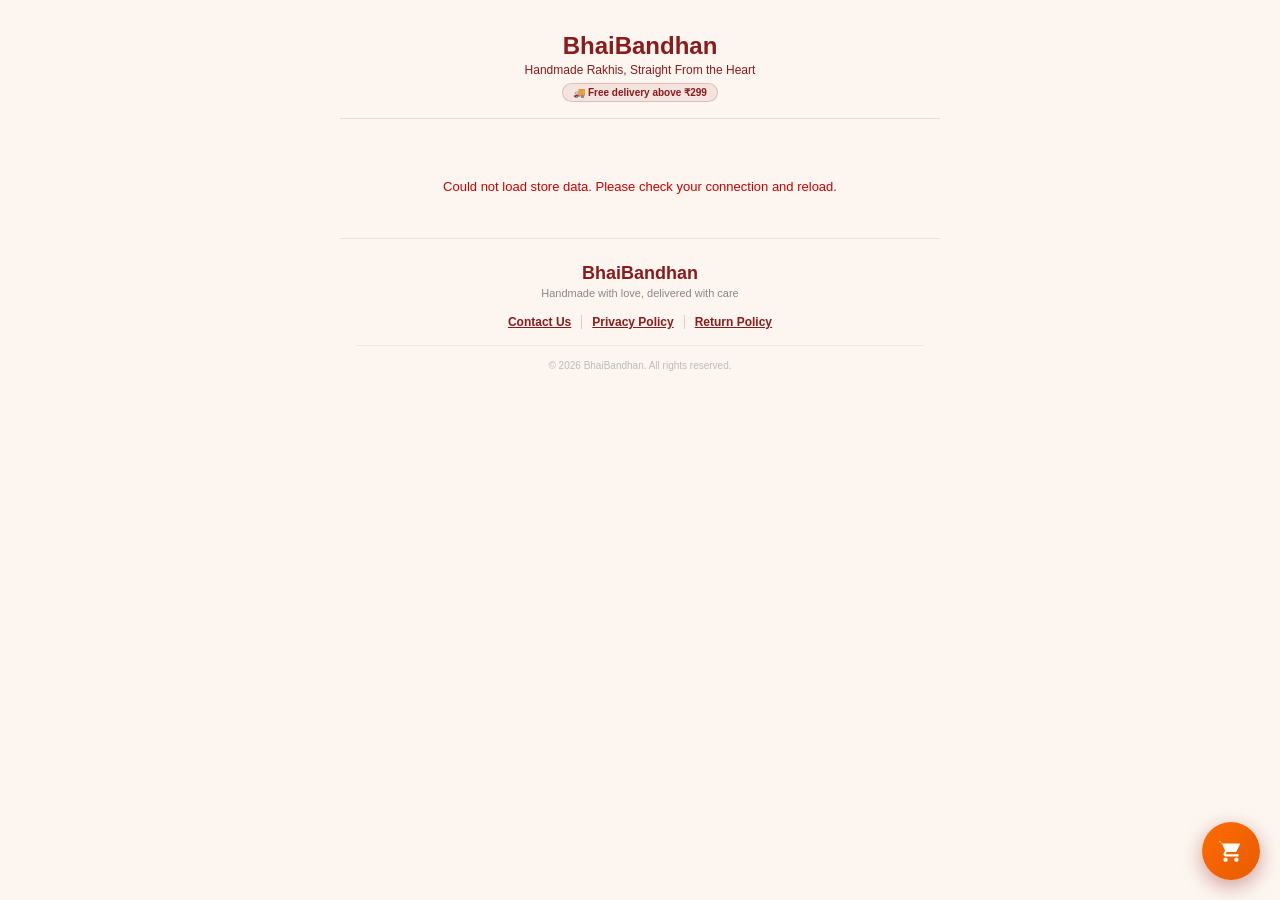
<file: Rakhi-store.html>
<!DOCTYPE html>
<html lang="en">
<head>
<meta charset="UTF-8">
<meta name="viewport" content="width=device-width,initial-scale=1">
<title>BhaiBandhan — Handmade Rakhis</title>
<style>
*{margin:0;padding:0;box-sizing:border-box}
body{background:#fdf6f0;font-family:'Segoe UI',Arial,sans-serif;color:#1a0408}
#RK{max-width:600px;margin:0 auto;background:#fdf6f0;overflow-x:hidden;padding-bottom:40px;position:relative}

/* ===== BANNER ===== */
.bw{overflow:hidden;line-height:0;background:#000}
.bt{display:flex;transition:transform .6s cubic-bezier(.25,.8,.25,1)}
.bs{min-width:100%;position:relative}
.bs img{width:100%;height:160px;object-fit:cover;display:block}
.bo{position:absolute;inset:0;background:linear-gradient(90deg,rgba(0,0,0,.7),rgba(0,0,0,.1));display:flex;flex-direction:column;justify-content:center;padding:16px 20px}
.bo h2{font-size:15px;font-weight:900;color:#f5c518;line-height:1.4;text-shadow:0 2px 8px rgba(0,0,0,.8)}
.bo p{font-size:11px;color:#fff5e6;margin-top:4px}
.bd{display:flex;justify-content:center;gap:6px;padding:8px 0;background:#fdf6f0}
.d{width:7px;height:7px;border-radius:50%;background:rgba(139,26,26,.25);cursor:pointer;transition:all .2s}
.d.on{background:#8B1A1A;width:20px;border-radius:4px}

/* ===== HEADER ===== */
.hd{padding:16px;text-align:center;border-bottom:1px solid rgba(0,0,0,.1)}
.hd h1{font-size:24px;font-weight:900;color:#8B1A1A}
.hd p{font-size:12px;color:#8B1A1A;margin-top:3px}
.fd{display:inline-block;background:rgba(139,26,26,.08);border:1px solid rgba(139,26,26,.2);color:#8B1A1A;font-size:10px;font-weight:700;padding:3px 10px;border-radius:20px;margin-top:6px}

/* ===== CATEGORY CHIPS ===== */
.cats{display:flex;gap:8px;overflow-x:auto;padding:12px 14px 4px;-webkit-overflow-scrolling:touch}
.cats::-webkit-scrollbar{display:none}
.chip{flex-shrink:0;padding:7px 16px;border-radius:20px;background:#fff;border:1.5px solid rgba(139,26,26,.2);color:#8B1A1A;font-size:12px;font-weight:700;cursor:pointer;white-space:nowrap}
.chip.on{background:#8B1A1A;color:#fff;border-color:#8B1A1A}

/* ===== PRODUCTS ===== */
.pg{padding:14px;display:grid;grid-template-columns:1fr 1fr;gap:12px}
.pc{background:#fff;border:1px solid rgba(0,0,0,.08);border-radius:14px;overflow:hidden;box-shadow:0 4px 16px rgba(0,0,0,.08);cursor:pointer;display:flex;flex-direction:column}
.pc:active{transform:scale(0.98)}
.pi{position:relative;width:100%;padding-top:100%;overflow:hidden;background:#f5ebe0}
.pi img{position:absolute;inset:0;width:100%;height:100%;object-fit:cover}
.bg{position:absolute;top:8px;left:8px;background:#8B1A1A;color:#fff;font-size:9px;font-weight:800;padding:3px 8px;border-radius:20px;z-index:2}
.oos{position:absolute;inset:0;background:rgba(255,255,255,.7);display:flex;align-items:center;justify-content:center;font-size:11px;font-weight:800;color:#8B1A1A;z-index:3}
.pn{padding:10px;flex:1;display:flex;flex-direction:column}
.nm{font-size:12.5px;font-weight:800;color:#1a0408;margin-bottom:4px;line-height:1.3}
.pr{display:flex;align-items:baseline;gap:6px;flex-wrap:wrap;margin-bottom:8px}
.cx{font-size:11px;color:#aaa;text-decoration:line-through}
.pw{font-size:15px;font-weight:900;color:#8B1A1A}
.sv{font-size:9px;background:rgba(34,197,94,.12);color:#16a34a;padding:1px 6px;border-radius:8px}
.vb{margin-top:auto;width:100%;padding:8px;background:linear-gradient(135deg,#8B1A1A,#6b1414);color:#fff;border:none;border-radius:8px;font-size:11.5px;font-weight:700;cursor:pointer}
.vb:disabled{background:#ccc;cursor:not-allowed}

/* ===== PRODUCT MODAL ===== */
.md{display:none;position:fixed;inset:0;background:rgba(0,0,0,.6);z-index:9998;justify-content:center;align-items:center;padding:16px}
.md.on{display:flex}
.mbox{background:#fff;border-radius:16px;width:100%;max-width:460px;max-height:90vh;overflow-y:auto;position:relative}
.mx{position:absolute;top:12px;right:12px;width:30px;height:30px;background:rgba(0,0,0,.15);border:none;border-radius:50%;font-size:14px;color:#333;cursor:pointer;z-index:10}
.sw{overflow:hidden;background:#f5ebe0}
.st{display:flex;transition:transform .4s cubic-bezier(.25,.8,.25,1)}
.ss{min-width:100%}
.ss img{width:100%;height:280px;object-fit:contain;background:#f5ebe0;display:block}
.sd{display:flex;justify-content:center;gap:6px;padding:10px 0}
.mi{padding:16px}
.mi .nm{font-size:17px}
.mi .ds{font-size:12.5px;color:#666;line-height:1.6;margin-top:6px}
.mi .pr{margin-top:12px}
.qtyrow{display:flex;align-items:center;gap:14px;margin-top:14px}
.qtybox{display:flex;align-items:center;border:1.5px solid rgba(139,26,26,.25);border-radius:9px;overflow:hidden}
.qtybox button{width:36px;height:36px;background:#fff;border:none;font-size:16px;font-weight:700;color:#8B1A1A;cursor:pointer}
.qtybox span{width:36px;text-align:center;font-weight:700;font-size:14px}
.atc{flex:1;padding:12px;background:linear-gradient(135deg,#8B1A1A,#6b1414);color:#fff;border:none;border-radius:9px;font-size:14px;font-weight:800;cursor:pointer}

/* ===== FLOATING CART BUTTON ===== */
.cartfab{position:fixed;bottom:20px;right:20px;width:58px;height:58px;border-radius:50%;background:linear-gradient(135deg,#FF6B00,#e65c00);box-shadow:0 6px 20px rgba(139,26,26,.4);display:flex;align-items:center;justify-content:center;cursor:pointer;z-index:9500;transition:transform .2s}
.cartfab:active{transform:scale(0.92)}
.cartfab svg{width:26px;height:26px;fill:#fff}
.cartcount{position:absolute;top:-4px;right:-4px;background:#1a0408;color:#fff;font-size:11px;font-weight:800;width:20px;height:20px;border-radius:50%;display:flex;align-items:center;justify-content:center}

/* ===== CART DRAWER ===== */
.cdov{display:none;position:fixed;inset:0;background:rgba(0,0,0,.5);z-index:9991}
.cdov.on{display:block}
.cd{position:fixed;bottom:0;left:0;right:0;max-width:600px;margin:0 auto;background:#fff;border-radius:20px 20px 0 0;z-index:9992;max-height:85vh;display:flex;flex-direction:column;transform:translateY(100%);transition:transform .35s cubic-bezier(.34,1.2,.64,1)}
.cd.on{transform:translateY(0)}
.cdhdr{padding:16px;border-bottom:1px solid rgba(0,0,0,.08);display:flex;justify-content:space-between;align-items:center}
.cdhdr h3{font-size:16px;font-weight:900;color:#8B1A1A}
.cdcls{width:30px;height:30px;background:rgba(139,26,26,.1);border:none;border-radius:50%;color:#8B1A1A;font-size:14px;cursor:pointer}
.cditems{flex:1;overflow-y:auto;padding:10px 16px}
.cdrow{display:flex;gap:10px;padding:10px 0;border-bottom:1px solid rgba(0,0,0,.06)}
.cdrow img{width:56px;height:56px;border-radius:8px;object-fit:cover;flex-shrink:0}
.cdinfo{flex:1;min-width:0}
.cdinfo .nm{font-size:12.5px;margin-bottom:4px}
.cdinfo .pw{font-size:13px}
.cdqty{display:flex;align-items:center;gap:8px;margin-top:6px}
.cdqty button{width:26px;height:26px;border:1px solid rgba(139,26,26,.25);background:#fff;border-radius:6px;color:#8B1A1A;font-weight:700;cursor:pointer}
.cdremove{font-size:10px;color:#999;text-decoration:underline;cursor:pointer;margin-left:8px}
.cdempty{text-align:center;padding:40px 20px;color:#999;font-size:13px}
.cdfoot{padding:14px 16px 20px;border-top:1px solid rgba(0,0,0,.08)}
.coupon-banner{background:rgba(34,197,94,.1);border:1px solid rgba(34,197,94,.25);color:#16a34a;font-size:11.5px;font-weight:700;padding:8px 10px;border-radius:8px;margin-bottom:10px;display:none}
.coupon-banner.on{display:block}
.sumrow{display:flex;justify-content:space-between;font-size:12.5px;color:#555;margin-bottom:4px}
.sumrow.total{font-size:16px;font-weight:900;color:#8B1A1A;margin-top:8px;padding-top:8px;border-top:1px dashed rgba(0,0,0,.1)}
.checkoutbtn{width:100%;margin-top:12px;padding:13px;background:linear-gradient(135deg,#8B1A1A,#6b1414);color:#fff;border:none;border-radius:10px;font-size:15px;font-weight:800;cursor:pointer}

/* ===== CHECKOUT FORM (reuses bottom-sheet style) ===== */
.bn-ov{display:none;position:fixed;inset:0;background:rgba(0,0,0,.5);z-index:9993}
.bn-ov.on{display:block}
.bn-pop{position:fixed;bottom:0;left:0;right:0;max-width:600px;margin:0 auto;z-index:9994;background:#fffaf5;border-radius:20px 20px 0 0;padding:20px 16px 32px;max-height:88vh;overflow-y:auto;transform:translateY(100%);transition:transform .4s cubic-bezier(.34,1.2,.64,1)}
.bn-pop.on{transform:translateY(0)}
.bn-hdr{display:flex;justify-content:space-between;align-items:center;margin-bottom:14px}
.bn-hdr h3{font-size:16px;font-weight:900;color:#8B1A1A}
.bn-cls{width:30px;height:30px;background:rgba(139,26,26,.1);border:none;border-radius:50%;color:#8B1A1A;font-size:14px;cursor:pointer}
.bn-pop label{display:block;font-size:11px;font-weight:700;color:#8B1A1A;margin:12px 0 4px}
.bn-pop label:first-of-type{margin-top:0}
.bn-pop input{width:100%;padding:11px 12px;border-radius:9px;border:1.5px solid rgba(139,26,26,.2);background:#fff;font-size:14px;outline:none}
.bn-row{display:grid;grid-template-columns:1fr 1fr;gap:10px}
.bn-sub{width:100%;margin-top:18px;padding:13px;background:linear-gradient(135deg,#8B1A1A,#6b1414);color:#fff;border:none;border-radius:10px;font-size:15px;font-weight:800;cursor:pointer}
.bn-sub:disabled{opacity:.5}
.bn-err{font-size:12px;font-weight:600;color:#ef4444;background:rgba(239,68,68,.08);border:1px solid rgba(239,68,68,.2);border-radius:8px;padding:9px 12px;margin-top:10px;display:none}
.bn-suc{display:none;text-align:center;padding:20px 0}
.bn-suc .tick{font-size:40px}
.bn-suc h4{font-size:16px;color:#8B1A1A;margin-top:8px}

/* ===== FOOTER ===== */
.ft{background:#fdf6f0;padding:24px 16px 20px;border-top:1px solid rgba(0,0,0,.08);text-align:center}
.ft-logo{font-size:18px;font-weight:900;color:#8B1A1A}
.ft-tag{font-size:11px;color:#888;margin-top:3px;margin-bottom:16px}
.ft-links{display:flex;justify-content:center;flex-wrap:wrap;gap:8px 0}
.ft-links span{font-size:12px;color:#8B1A1A;font-weight:600;cursor:pointer;text-decoration:underline;padding:0 10px;border-right:1px solid rgba(139,26,26,.2)}
.ft-links span:last-child{border-right:none}
.ft-copy{font-size:10px;color:#bbb;border-top:1px solid rgba(0,0,0,.06);padding-top:14px;margin-top:16px}

/* ===== SIMPLE TEXT POPUP (policy etc) ===== */
.pop-ov{display:none;position:fixed;inset:0;background:rgba(0,0,0,.4);z-index:9996}
.pop-ov.on{display:block}
.pop{display:none;position:fixed;bottom:0;left:0;right:0;max-width:600px;margin:0 auto;background:#fff;border-radius:20px 20px 0 0;z-index:9997;max-height:75vh;overflow-y:auto;padding:20px}
.pop.on{display:block}
.pop h3{color:#8B1A1A;font-size:16px;margin-bottom:10px}
.pop p{font-size:12.5px;color:#444;line-height:1.7}
</style>
</head>
<body>
<div id="RK">

  <!-- BANNER -->
  <div class="bw"><div class="bt" id="BT"></div></div>
  <div class="bd" id="BDots"></div>

  <!-- HEADER -->
  <div class="hd">
    <h1>BhaiBandhan</h1>
    <p>Handmade Rakhis, Straight From the Heart</p>
    <div class="fd">🚚 Free delivery above ₹299</div>
  </div>

  <!-- CATEGORIES -->
  <div class="cats" id="CATS"></div>

  <!-- PRODUCTS -->
  <div class="pg" id="PRODGRID"></div>

  <!-- FOOTER -->
  <div class="ft">
    <div class="ft-logo">BhaiBandhan</div>
    <div class="ft-tag">Handmade with love, delivered with care</div>
    <div class="ft-links">
      <span onclick="openPop('contact')">Contact Us</span>
      <span onclick="openPop('privacy')">Privacy Policy</span>
      <span onclick="openPop('returns')">Return Policy</span>
    </div>
    <div class="ft-copy">© 2026 BhaiBandhan. All rights reserved.</div>
  </div>

</div>

<!-- PRODUCT MODAL -->
<div class="md" id="MD">
  <div class="mbox">
    <button class="mx" onclick="closeModal()">✕</button>
    <div class="sw"><div class="st" id="ST"></div></div>
    <div class="sd" id="SD"></div>
    <div class="mi">
      <div class="nm" id="M_NAME"></div>
      <div class="ds" id="M_DESC"></div>
      <div class="pr" id="M_PRICE"></div>
      <div class="qtyrow">
        <div class="qtybox">
          <button onclick="modalQty(-1)">−</button>
          <span id="M_QTY">1</span>
          <button onclick="modalQty(1)">+</button>
        </div>
        <button class="atc" id="M_ATC" onclick="addFromModal()">Add to Cart</button>
      </div>
    </div>
  </div>
</div>

<!-- FLOATING CART BUTTON -->
<div class="cartfab" onclick="openCart()">
  <svg viewBox="0 0 24 24"><path d="M7 18c-1.1 0-2 .9-2 2s.9 2 2 2 2-.9 2-2-.9-2-2-2zM1 2v2h2l3.6 7.59-1.35 2.45c-.16.28-.25.61-.25.96 0 1.1.9 2 2 2h12v-2H7.42c-.14 0-.25-.11-.25-.25l.03-.12L8.1 13h7.45c.75 0 1.41-.41 1.75-1.03L20.55 5H3.21l-.94-2H1zm16 16c-1.1 0-2 .9-2 2s.9 2 2 2 2-.9 2-2-.9-2-2-2z"/></svg>
  <div class="cartcount" id="CARTCOUNT" style="display:none">0</div>
</div>

<!-- CART DRAWER -->
<div class="cdov" id="CDOV" onclick="closeCart()"></div>
<div class="cd" id="CD">
  <div class="cdhdr">
    <h3>Your Cart</h3>
    <button class="cdcls" onclick="closeCart()">✕</button>
  </div>
  <div class="cditems" id="CDITEMS"></div>
  <div class="cdfoot">
    <div class="coupon-banner" id="COUPONBANNER"></div>
    <div class="sumrow"><span>Subtotal</span><span id="SUM_SUB">₹0</span></div>
    <div class="sumrow"><span>Delivery</span><span id="SUM_DEL">₹0</span></div>
    <div class="sumrow"><span>Discount</span><span id="SUM_DISC">−₹0</span></div>
    <div class="sumrow total"><span>Total</span><span id="SUM_TOTAL">₹0</span></div>
    <button class="checkoutbtn" id="CHECKOUTBTN" onclick="openCheckout()">Proceed to Checkout</button>
  </div>
</div>

<!-- CHECKOUT FORM -->
<div class="bn-ov" id="BNOV" onclick="closeCheckout()"></div>
<div class="bn-pop" id="BNPOP">
  <div class="bn-hdr"><h3>Delivery Details</h3><button class="bn-cls" onclick="closeCheckout()">✕</button></div>
  <div id="BNF">
    <label>Full Name</label>
    <input id="bn_name" placeholder="Your name">
    <div class="bn-row">
      <div><label>WhatsApp Number</label><input id="bn_wp" placeholder="10-digit number" maxlength="10"></div>
      <div><label>PIN Code</label><input id="bn_pin" placeholder="6-digit PIN" maxlength="6"></div>
    </div>
    <label>City</label>
    <input id="bn_city" placeholder="Your city">
    <label>Full Address</label>
    <input id="bn_addr" placeholder="House no, street, landmark">
    <div class="bn-err" id="BNERR"></div>
    <button class="bn-sub" id="BNSUB" onclick="submitOrder()">Place Order</button>
  </div>
  <div class="bn-suc" id="BNSUC">
    <div class="tick">✅</div>
    <h4>Order placed! Redirecting to WhatsApp…</h4>
  </div>
</div>

<!-- TEXT POPUPS -->
<div class="pop-ov" id="POPOV" onclick="closePop()"></div>
<div class="pop" id="POP"><div id="POPBODY"></div></div>

<script>
/* ================================================================
   DATA LAYER — live from your deployed Apps Script Web App
================================================================= */
const SCRIPT_URL = "https://script.google.com/macros/s/AKfycbyNwG5ZJJVDAAI-Qi0Nsi79F5cZsKBbPWzXouxvsIOxc1b_UAtsvG-8EqUcaOk-2suNjg/exec";

let BANNERS = [];
let CATEGORIES = ['All'];
let PRODUCTS = [];
let COUPONS = { delivery: [], discount: [] };
let SITE_TEXT = { whatsapp_number:'', contact:'', privacy:'', returns:'' };

async function loadStoreData(){
  try{
    const res = await fetch(SCRIPT_URL + '?action=getAll');
    const data = await res.json();

    BANNERS = (data.banners||[])
      .filter(b => b.active === 'Y')
      .sort((a,b)=> (a.sort_order||0) - (b.sort_order||0))
      .map(b => ({ img: b.image_url, heading: b.heading, sub: b.subtext }));

    CATEGORIES = ['All', ...(data.categories||[])
      .sort((a,b)=> (a.sort_order||0) - (b.sort_order||0))
      .map(c => c.name)];

    PRODUCTS = (data.products||[])
      .filter(p => p.active === 'Y')
      .map(p => ({
        id: Number(p.id),
        name: p.name,
        desc: p.description,
        category: p.category,
        original: Number(p.original_price),
        discount: Number(p.discount_price),
        stock: Number(p.stock),
        images: [p.image_main, ...String(p.image_gallery||'').split(',').map(s=>s.trim()).filter(Boolean)]
      }));

    const deliveryRows = (data.coupons||[]).filter(c => c.type==='delivery' && c.active==='Y');
    const discountRows = (data.coupons||[]).filter(c => c.type==='discount' && c.active==='Y');
    COUPONS.delivery = deliveryRows.map(c => ({ min:Number(c.min_amount), max:Number(c.max_amount), value:Number(c.value), label:c.label }));
    COUPONS.discount = discountRows.map(c => ({ min:Number(c.min_amount), max:Number(c.max_amount), valueType:c.value_type, value:Number(c.value), flatAlt:Number(c.flat_alt)||0, label:c.label }));

    const settingsMap = {};
    (data.settings||[]).forEach(s => settingsMap[s.key] = s.value);
    SITE_TEXT = {
      whatsapp_number: settingsMap.whatsapp_number || '',
      contact: settingsMap.contact_text || '',
      privacy: settingsMap.privacy_text || '',
      returns: settingsMap.return_text || ''
    };

    return true;
  } catch(err){
    console.error('Failed to load store data', err);
    return false;
  }
}

/* ================================================================
   STATE
================================================================= */
let cart = JSON.parse(localStorage.getItem('bb_cart') || '[]');
let activeCategory = 'All';
let modalProduct = null;
let modalQtyVal = 1;

/* ================================================================
   BANNER CAROUSEL
================================================================= */
function renderBanners(){
  const bt = document.getElementById('BT'), bd = document.getElementById('BDots');
  bt.innerHTML = BANNERS.map(b => `
    <div class="bs"><img src="${b.img}" alt="">
      <div class="bo"><h2>${b.heading}</h2><p>${b.sub}</p></div>
    </div>`).join('');
  bd.innerHTML = BANNERS.map((_,i)=>`<div class="d${i===0?' on':''}" onclick="goBanner(${i})"></div>`).join('');
  let c = 0;
  window.goBanner = (i)=>{
    c = i;
    bt.style.transform = `translateX(-${c*100}%)`;
    bd.querySelectorAll('.d').forEach((d,idx)=>d.classList.toggle('on', idx===c));
  };
  setInterval(()=>goBanner((c+1)%BANNERS.length), 3500);
}

/* ================================================================
   CATEGORIES + PRODUCT GRID
================================================================= */
function renderCategories(){
  const el = document.getElementById('CATS');
  el.innerHTML = CATEGORIES.map(c => `<div class="chip${c===activeCategory?' on':''}" onclick="selectCategory('${c}')">${c}</div>`).join('');
}
function selectCategory(c){ activeCategory = c; renderCategories(); renderProducts(); }

function discountPercent(original, discount){
  return Math.round(((original - discount) / original) * 100);
}

function renderProducts(){
  const el = document.getElementById('PRODGRID');
  const list = PRODUCTS.filter(p => activeCategory==='All' || p.category===activeCategory);
  el.innerHTML = list.map(p => {
    const pct = discountPercent(p.original, p.discount);
    const oos = p.stock <= 0;
    return `
    <div class="pc" onclick="${oos?'':'openModal('+p.id+')'}">
      <div class="pi">
        ${pct>0?`<div class="bg">${pct}% OFF</div>`:''}
        ${oos?`<div class="oos">Out of Stock</div>`:''}
        <img src="${p.images[0]}" alt="${p.name}">
      </div>
      <div class="pn">
        <div class="nm">${p.name}</div>
        <div class="pr">
          <span class="pw">₹${p.discount}</span>
          ${p.original>p.discount?`<span class="cx">₹${p.original}</span><span class="sv">Save ₹${p.original-p.discount}</span>`:''}
        </div>
        <button class="vb" ${oos?'disabled':''} onclick="event.stopPropagation();${oos?'':'openModal('+p.id+')'}">${oos?'Out of Stock':'View Product'}</button>
      </div>
    </div>`;
  }).join('');
}

/* ================================================================
   PRODUCT MODAL (gallery + add to cart)
================================================================= */
function openModal(id){
  modalProduct = PRODUCTS.find(p=>p.id===id);
  modalQtyVal = 1;
  document.getElementById('M_NAME').textContent = modalProduct.name;
  document.getElementById('M_DESC').textContent = modalProduct.desc;
  const pct = discountPercent(modalProduct.original, modalProduct.discount);
  document.getElementById('M_PRICE').innerHTML = `
    <span class="pw">₹${modalProduct.discount}</span>
    ${modalProduct.original>modalProduct.discount?`<span class="cx">₹${modalProduct.original}</span><span class="sv">${pct}% off</span>`:''}`;
  document.getElementById('M_QTY').textContent = modalQtyVal;

  const st = document.getElementById('ST'), sd = document.getElementById('SD');
  st.innerHTML = modalProduct.images.map(img=>`<div class="ss"><img src="${img}"></div>`).join('');
  sd.innerHTML = modalProduct.images.map((_,i)=>`<div class="d${i===0?' on':''}" onclick="goSlide(${i})"></div>`).join('');
  let sc = 0;
  window.goSlide = (i)=>{ sc=i; st.style.transform=`translateX(-${sc*100}%)`; sd.querySelectorAll('.d').forEach((d,idx)=>d.classList.toggle('on', idx===sc)); };

  document.getElementById('MD').classList.add('on');
}
function closeModal(){ document.getElementById('MD').classList.remove('on'); }
function modalQty(delta){
  modalQtyVal = Math.max(1, modalQtyVal + delta);
  document.getElementById('M_QTY').textContent = modalQtyVal;
}
function addFromModal(){
  addToCart(modalProduct.id, modalQtyVal);
  closeModal();
  openCart();
}

/* ================================================================
   CART (persisted in localStorage so it survives repeat visits)
================================================================= */
function saveCart(){ localStorage.setItem('bb_cart', JSON.stringify(cart)); }

function addToCart(productId, qty){
  const existing = cart.find(c=>c.id===productId);
  if(existing) existing.qty += qty;
  else cart.push({id:productId, qty});
  saveCart();
  renderCartBadge();
}
function changeCartQty(productId, delta){
  const item = cart.find(c=>c.id===productId);
  if(!item) return;
  item.qty += delta;
  if(item.qty<=0) cart = cart.filter(c=>c.id!==productId);
  saveCart();
  renderCartBadge();
  renderCartDrawer();
}
function removeFromCart(productId){
  cart = cart.filter(c=>c.id!==productId);
  saveCart();
  renderCartBadge();
  renderCartDrawer();
}
function renderCartBadge(){
  const count = cart.reduce((s,c)=>s+c.qty,0);
  const el = document.getElementById('CARTCOUNT');
  if(count>0){ el.style.display='flex'; el.textContent=count; } else { el.style.display='none'; }
}

/* ---- Coupon engine: reads COUPONS tiers, auto-picks best discount ---- */
function calcTotals(){
  const subtotal = cart.reduce((s,c)=>{
    const p = PRODUCTS.find(pr=>pr.id===c.id);
    return s + (p ? p.discount * c.qty : 0);
  }, 0);

  // delivery tier
  const delTier = COUPONS.delivery.find(t => subtotal>=t.min && subtotal<t.max);
  const delivery = delTier ? delTier.value : 0;

  // discount tier — auto-pick whichever gives more rupees off (percent vs flat)
  const discTier = COUPONS.discount.find(t => subtotal>=t.min && subtotal<t.max);
  let discount = 0, discLabel = '';
  if(discTier){
    const percentVal = Math.round(subtotal * discTier.value/100);
    discount = Math.max(percentVal, discTier.flatAlt);
    discLabel = discTier.label;
  }

  const total = subtotal + delivery - discount;
  return {subtotal, delivery, discount, total, delLabel: delTier?delTier.label:'', discLabel};
}

function renderCartDrawer(){
  const el = document.getElementById('CDITEMS');
  if(cart.length===0){
    el.innerHTML = `<div class="cdempty">Your cart is empty 🛍️</div>`;
    document.getElementById('CHECKOUTBTN').disabled = true;
  } else {
    el.innerHTML = cart.map(c=>{
      const p = PRODUCTS.find(pr=>pr.id===c.id);
      if(!p) return '';
      return `
      <div class="cdrow">
        <img src="${p.images[0]}">
        <div class="cdinfo">
          <div class="nm">${p.name}</div>
          <div class="pw">₹${p.discount * c.qty}</div>
          <div class="cdqty">
            <button onclick="changeCartQty(${p.id},-1)">−</button>
            <span>${c.qty}</span>
            <button onclick="changeCartQty(${p.id},1)">+</button>
            <span class="cdremove" onclick="removeFromCart(${p.id})">Remove</span>
          </div>
        </div>
      </div>`;
    }).join('');
    document.getElementById('CHECKOUTBTN').disabled = false;
  }

  const t = calcTotals();
  document.getElementById('SUM_SUB').textContent = `₹${t.subtotal}`;
  document.getElementById('SUM_DEL').textContent = t.delivery>0 ? `₹${t.delivery}` : 'FREE';
  document.getElementById('SUM_DISC').textContent = `−₹${t.discount}`;
  document.getElementById('SUM_TOTAL').textContent = `₹${t.total}`;

  const banner = document.getElementById('COUPONBANNER');
  if(t.discLabel || (t.delivery===0 && t.subtotal>0)){
    banner.classList.add('on');
    banner.textContent = t.discLabel || t.delLabel;
  } else {
    banner.classList.remove('on');
  }
}

function openCart(){
  renderCartDrawer();
  document.getElementById('CDOV').classList.add('on');
  document.getElementById('CD').classList.add('on');
}
function closeCart(){
  document.getElementById('CDOV').classList.remove('on');
  document.getElementById('CD').classList.remove('on');
}

/* ================================================================
   CHECKOUT + ORDER SUBMIT
================================================================= */
function openCheckout(){
  if(cart.length===0) return;
  document.getElementById('BNOV').classList.add('on');
  document.getElementById('BNPOP').classList.add('on');
}
function closeCheckout(){
  document.getElementById('BNOV').classList.remove('on');
  document.getElementById('BNPOP').classList.remove('on');
}

async function submitOrder(){
  const name = document.getElementById('bn_name').value.trim();
  const wp   = document.getElementById('bn_wp').value.trim();
  const city = document.getElementById('bn_city').value.trim();
  const addr = document.getElementById('bn_addr').value.trim();
  const pin  = document.getElementById('bn_pin').value.trim();
  const err  = document.getElementById('BNERR');
  const btn  = document.getElementById('BNSUB');
  err.style.display='none';

  if(!name||!wp||!city||!addr||!pin){ err.textContent='⚠️ Please fill all fields!'; err.style.display='block'; return; }
  if(wp.length!==10||isNaN(wp)){ err.textContent='⚠️ Enter valid 10-digit WhatsApp number!'; err.style.display='block'; return; }
  if(pin.length!==6||isNaN(pin)){ err.textContent='⚠️ Enter valid 6-digit PIN code!'; err.style.display='block'; return; }

  btn.disabled=true; btn.textContent='Placing Order...';

  const t = calcTotals();
  const itemLines = cart.map(c=>{
    const p = PRODUCTS.find(pr=>pr.id===c.id);
    return `${p.name} x${c.qty} = ₹${p.discount*c.qty}`;
  }).join('\n');

  const payload = {
    action:'addOrder',
    name, whatsapp:wp, city, address:addr, pin,
    items: cart, subtotal:t.subtotal, delivery:t.delivery, discount:t.discount, total:t.total
  };

  try{
    if(SCRIPT_URL && !SCRIPT_URL.startsWith('PASTE_')){
      await fetch(SCRIPT_URL,{method:'POST',mode:'no-cors',headers:{'Content-Type':'text/plain;charset=utf-8'},body:JSON.stringify(payload)});
    }
    document.getElementById('BNF').style.display='none';
    document.getElementById('BNSUC').style.display='block';

    const waText =
`Hi BhaiBandhan! 🪢
New order:

${itemLines}

Subtotal: ₹${t.subtotal}
Delivery: ₹${t.delivery}
Discount: −₹${t.discount}
Total: ₹${t.total}

👤 Name: ${name}
🏙️ City: ${city}
🏠 Address: ${addr}
📮 PIN: ${pin}

Please confirm my order. 🙏`;

    const waLink = `https://wa.me/${SITE_TEXT.whatsapp_number}?text=${encodeURIComponent(waText)}`;
    setTimeout(()=>{
      cart = []; saveCart(); renderCartBadge();
      window.location.href = waLink;
    }, 900);

  } catch(e){
    err.textContent='❌ Failed to place order. Please try again!';
    err.style.display='block';
    btn.disabled=false; btn.textContent='Place Order';
  }
}

/* ================================================================
   FOOTER TEXT POPUPS
================================================================= */
function openPop(key){
  const map = {contact:['Contact Us', SITE_TEXT.contact], privacy:['Privacy Policy', SITE_TEXT.privacy], returns:['Return Policy', SITE_TEXT.returns]};
  const [title, body] = map[key];
  document.getElementById('POPBODY').innerHTML = `<h3>${title}</h3><p>${body}</p>`;
  document.getElementById('POP').classList.add('on');
  document.getElementById('POPOV').classList.add('on');
}
function closePop(){
  document.getElementById('POP').classList.remove('on');
  document.getElementById('POPOV').classList.remove('on');
}

/* ================================================================
   INIT
================================================================= */
async function init(){
  document.getElementById('PRODGRID').innerHTML = '<div style="grid-column:1/-1;text-align:center;padding:30px;color:#999;font-size:13px">Loading products…</div>';
  const ok = await loadStoreData();
  if(!ok){
    document.getElementById('PRODGRID').innerHTML = '<div style="grid-column:1/-1;text-align:center;padding:30px;color:#c00;font-size:13px">Could not load store data. Please check your connection and reload.</div>';
    return;
  }
  renderBanners();
  renderCategories();
  renderProducts();
  renderCartBadge();
}
init();
</script>
</body>
</html>
</file>
